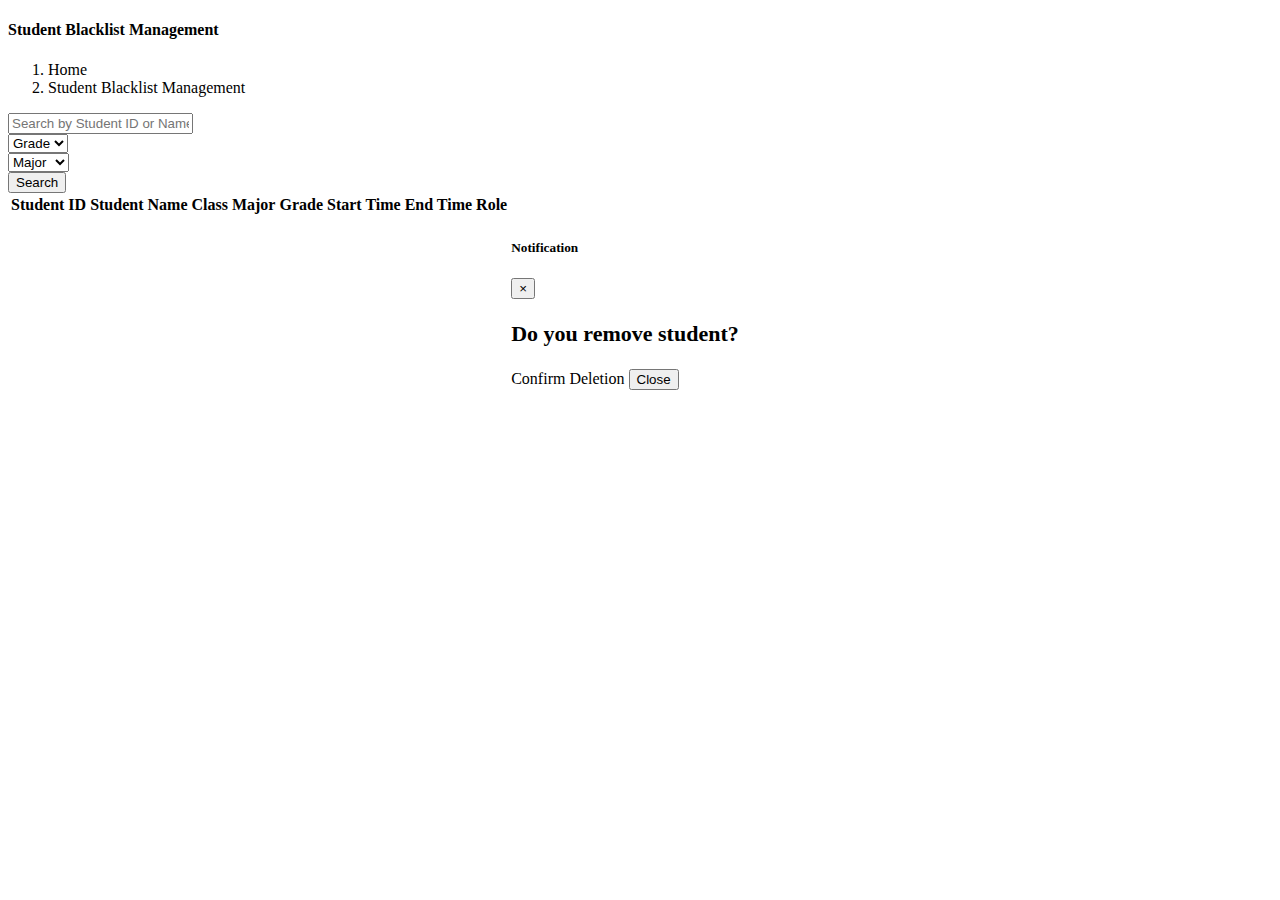
<file: target/classes/templates/blacklist.html>
<!DOCTYPE html>
<html lang="en" xmlns:th="http://www.thymeleaf.org">

<head>
    <meta charset="utf-8">
    <meta http-equiv="X-UA-Compatible" content="IE=edge">
    <meta name="viewport" content="width=device-width, initial-scale=1">
    <title>Student Blacklist - Study Reservation Management</title>
    <!-- Favicon icon -->
    <link rel="icon" type="image/png" href="assets/images/favicon-32x32.png">
    <!-- Base Styling  -->
    <link rel="stylesheet" th:href="@{/assets/main/css/fonts.css}">
    <link rel="stylesheet" th:href="@{/assets/main/css/style.css}">
</head>

<body>
<div id="main-wrapper" class="show">

    <!--        &lt;!&ndash; start logo components &ndash;&gt;-->
    <!--        <div th:replace="~{commons/common::banner_logo}"></div>-->
    <!--        &lt;!&ndash; End logo components &ndash;&gt;-->


    <!-- start section sidebar -->
    <div th:replace="~{commons/common::sidebar(active='blacklist')}"></div>
    <!-- End section sidebar -->


    <!-- start section header -->
    <div th:replace="~{commons/common::header}"></div>
    <!-- End section header -->


    <!-- start section content -->
    <div class="content-body">
        <div class="warper container-fluid">
            <div class="new_appointment main_container">
                <div class="row page-titles mx-0">
                    <div class="col-sm-6 p-md-0">
                        <div class="welcome-text">
                            <h4 class="text-primary">Student Blacklist Management</h4>
                        </div>
                    </div>
                    <div class="col-sm-6 p-md-0 justify-content-sm-end mt-2 mt-sm-0 d-flex">
                        <ol class="breadcrumb">
                            <li class="breadcrumb-item"><a th:href="@{/index}">Home</a></li>
                            <li class="breadcrumb-item active"><a th:href="@{/blacklist}">Student Blacklist Management</a>
                            </li>
                        </ol>
                    </div>
                </div>
                <div class="row">
                    <div class="col-lg-12">
                        <div class="card shadow">
                            <div class="card-header">
                                <form class="row m-rl w-100" th:action="@{/blacklist}">
                                    <div class="col-lg-3 col-sm-12">
                                        <div class="form-group">
                                            <input id="myInputTextField" class="form-control" type="text" placeholder="Search by Student ID or Name" name="searchByIdOrName">
                                        </div>
                                    </div>
                                    <div class="col-lg-3 col-sm-12">
                                        <div class="form-group">
                                            <select class="form-control table-filter-select form-select" name="selectedYear">
                                                <option value="" style="display: none">Grade</option>
                                                <option>1</option>
                                                <option>2</option>
                                                <option>3</option>
                                                <option>4</option>
                                            </select>
                                        </div>
                                    </div>
                                    <div class="col-lg-3 col-sm-12">
                                        <div class="form-group">
                                            <select class="form-control table-filter-select form-select" name="selectedMajor">
                                                <option value="" style="display: none">Major</option>
                                                <option>CS</option>
                                                <option>EE</option>
                                                <option>ME</option>
                                                <option>BA</option>
                                                <option>PSY</option>
                                                <option>CHE</option>
                                                <option>MATH</option>
                                                <option>ECON</option>
                                                <option>ENS</option>
                                            </select>
                                        </div>
                                    </div>

                                    <div class="col-lg-3 col-sm-12">
                                        <div class="form-group">
                                            <button type="submit" class="btn btn-primary w-100 h-56" data-bs-toggle="modal" data-bs-target="#newAppointment">Search</button>
                                        </div>
                                    </div>
                                </form>
                            </div>
                        </div>
                    </div>
                </div>
                <div class="row">
                    <div class="col-md-12">
                        <div class="card shadow">
                            <div class="card-body">
                                <div class="table-responsive">
                                    <table id="example3" class="display nowrap">
                                        <thead>
                                        <tr>
                                            <th>Student ID</th>
                                            <th>Student Name</th>
                                            <th>Class</th>
                                            <th>Major</th>
                                            <th>Grade</th>
                                            <th>Start Time</th>
                                            <th>End Time</th>
                                            <th>Role</th>
                                            <th></th>
                                        </tr>
                                        </thead>
                                        <tbody>
                                            <tr th:each="blackedStudent:${allBlackedStudent}">
                                                <td th:text="${blackedStudent.getS_id()}"></td>
                                                <td th:text="${blackedStudent.getS_name()}"></td>
                                                <td th:text="${blackedStudent.getS_class()}"></td>
                                                <td th:text="${blackedStudent.getS_major()}"></td>
                                                <td th:text="${blackedStudent.getS_year()}"></td>
                                                <td th:text="${blackedStudent.getBlackList().getDate_begin()}"></td>
                                                <td th:text="${blackedStudent.getBlackList().getDate_end()}"></td>
                                                <td th:text="${blackedStudent.getBlackList().getBlacker_id()}"></td>
                                                <td>
                                                    <a type="button" data-bs-toggle='modal' data-bs-target='#modal-delete'>
                                                        <span class='fas fa-trash-alt'></span>
                                                    </a>

                                                    <div class="modal fade" id='modal-delete' tabindex="-1" role="dialog" aria-labelledby="modal-title-edit-modal">
                                                        <div class="modal-dialog modal-dialog-centered" role="document" >
                                                            <div class="modal-content">
                                                                <div class="modal-header">
                                                                    <h5 class="modal-title">
                                                                        Notification
                                                                    </h5>
                                                                    <button type="button" class="close"
                                                                            data-bs-dismiss="modal" aria-label="Close"><span
                                                                            aria-hidden="true">&times;</span></button>
                                                                </div>
                                                                <div class="modal-body top-info">
                                                                    <p style="font-size: 22px;font-weight: bold">Do you remove student?</p>
                                                                </div>
                                                                <div class="modal-footer">
                                                                    <a type="button" class="btn badge-primary" th:href="@{/blacklist_delete(s_id = ${blackedStudent.getS_id()})}">
                                                                        Confirm Deletion
                                                                    </a>
                                                                    <button type="button" class="btn btn-danger" data-bs-dismiss="modal">
                                                                        Close
                                                                    </button>
                                                                </div>
                                                            </div>
                                                        </div>
                                                    </div>
                                                </td>
                                            </tr>
                                        </tbody>
                                    </table>
                                </div>
                            </div>
                        </div>
                    </div>
                </div>
            </div>
        </div>
    </div>
    <!-- End section content -->

</div>

<!-- modal-->

<!-- modal-->

<!-- JQuery v3.5.1 -->
<script th:src="@{/assets/plugins/jquery/jquery.min.js}"></script>

<!-- popper js -->
<script th:src="@{assets/plugins/popper/popper.min.js}"></script>

<!-- Bootstrap -->
<script th:src="@{assets/plugins/bootstrap/js/bootstrap.min.js}"></script>

<!-- Moment -->
<script th:src="@{assets/plugins/moment/moment.min.js}"></script>

<!-- Date Range Picker -->
<script th:src="@{assets/plugins/daterangepicker/daterangepicker.min.js}"></script>

<!-- Datatable -->
<script th:src="@{assets/plugins/datatables/jquery.dataTables.min.js}"></script>
<script th:src="@{/assets/js/init-tdatatable.js}"></script>

<!-- Main Custom JQuery -->
<script th:src="@{assets/js/toggleFullScreen.js}"></script>
<script th:src="@{assets/js/main.js}"></script>

</body>

</html>
</file>
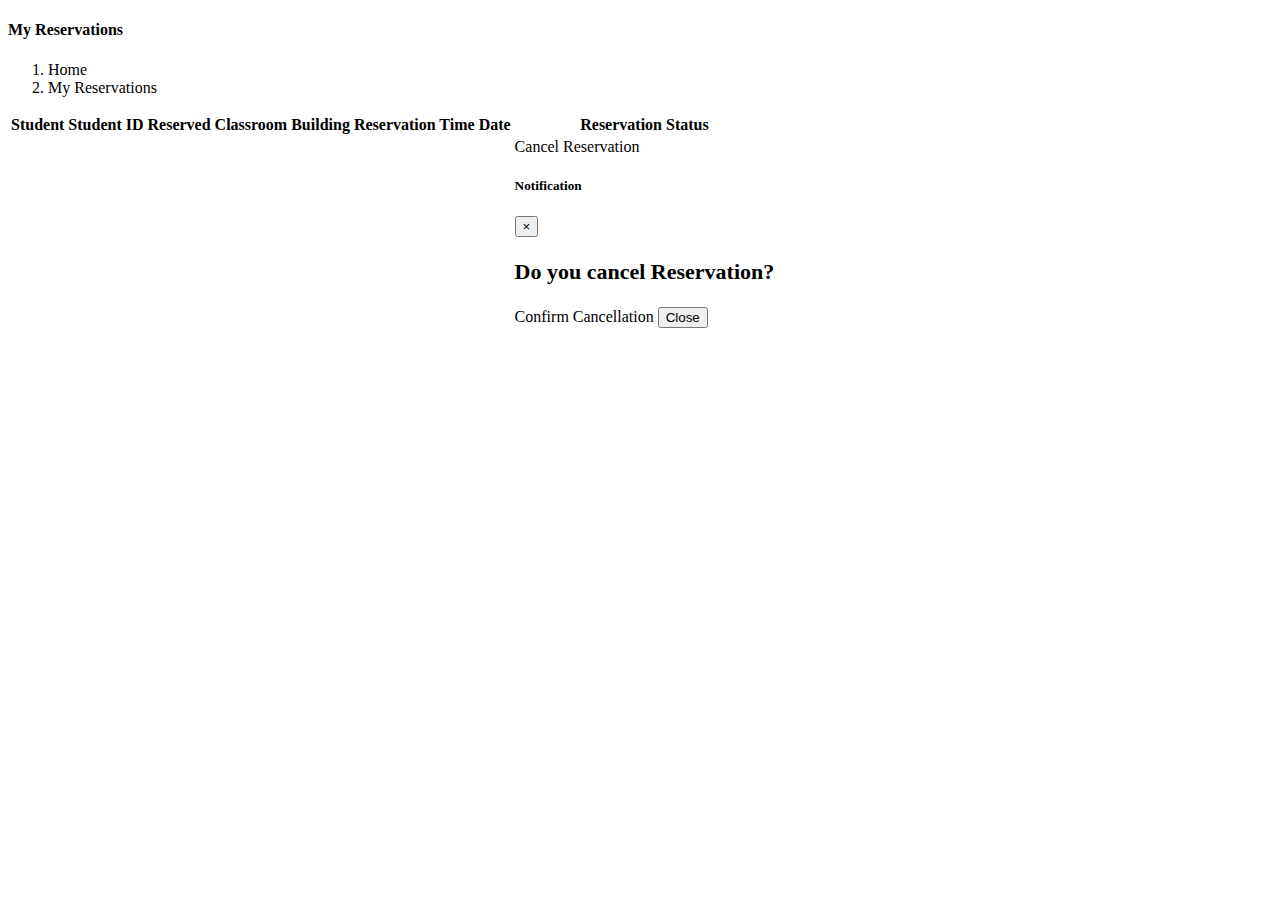
<file: target/classes/templates/user_reservation.html>
<!DOCTYPE html>
<html lang="en" xmlns:th="http://www.thymeleaf.org">

<head>
    <meta charset="utf-8">
    <meta http-equiv="X-UA-Compatible" content="IE=edge">
    <meta name="viewport" content="width=device-width, initial-scale=1">
    <title>Student Reservation Management - Study Reservation System</title>
    <!-- Favicon icon -->
    <link rel="icon" type="image/png" href="assets/images/favicon-32x32.png">
    <!-- Base Styling  -->
    <link rel="stylesheet" th:href="@{/assets/main/css/fonts.css}">
    <link rel="stylesheet" th:href="@{/assets/main/css/style.css}">
</head>

<body>
<div id="main-wrapper" class="show">

    <!--        &lt;!&ndash; start logo components &ndash;&gt;-->
    <!--        <div th:replace="~{commons/common::banner_logo}"></div>-->
    <!--        &lt;!&ndash; End logo components &ndash;&gt;-->


    <!-- start section sidebar -->
    <div th:replace="~{commons/common::student_sidebar}"></div>
    <!-- End section sidebar -->


    <!-- start section header -->
    <div th:replace="~{commons/common::header}"></div>
    <!-- End section header -->


    <!-- start section content -->
    <div class="content-body">
        <div class="warper container-fluid">
            <div class="new_appointment main_container">
                <div class="row page-titles mx-0">
                    <div class="col-sm-6 p-md-0">
                        <div class="welcome-text">
                            <h4 class="text-primary">My Reservations</h4>
                        </div>
                    </div>
                    <div class="col-sm-6 p-md-0 justify-content-sm-end mt-2 mt-sm-0 d-flex">
                        <ol class="breadcrumb">
                            <li class="breadcrumb-item"><a th:href="@{/student_index}">Home</a></li>
                            <li class="breadcrumb-item active"><a th:href="@{/user_reservation}">My Reservations</a>
                            </li>
                        </ol>
                    </div>
                </div>
                <div class="row">
                    <div class="col-md-12">
                        <div class="card shadow">
                            <div class="card-body">
                                <div class="table-responsive">
                                    <table id="example1" class="display nowrap">
                                        <thead>
                                        <tr>
                                            <th>Student</th>
                                            <th>Student ID</th>
                                            <th>Reserved Classroom</th>
                                            <th>Building</th>
                                            <th>Reservation Time</th>
                                            <th>Date</th>
                                            <th>Reservation Status</th>
                                        </tr>
                                        </thead>
                                        <tbody>
                                        <div th:each="student:${students}">
                                            <tr th:each="studentReservation:${student.getStudentReservations()}">
                                                <td th:text="${student.getS_name()}"></td>
                                                <td th:text="${studentReservation.getS_id()}"></td>
                                                <td th:text="${studentReservation.getRoom_name()}"></td>
                                                <td th:text="${studentReservation.getBuilding_id()}"></td>
                                                <td th:text="${studentReservation.getRoomAvailableTimeInfo().getTimeTable().getTime_begin()}
                                                        + '——'
                                                        + ${studentReservation.getRoomAvailableTimeInfo().getTimeTable().getTime_end()}"></td>
                                                <td th:text="${studentReservation.getReservation_date()}"></td>
                                                <td class="text-start">
                                                    <span th:class="${studentReservation.getState()=='Reservation Successful'?'badge badge-success':'badge badge-danger'}" th:text="${studentReservation.getState()}"></span>
                                                    <span type="button" class="badge badge-warning edit" data-bs-toggle='modal' th:attr="data-bs-target='#modal-cancel'+${studentReservation.getRoom_name()}+${studentReservation.getTime_id()}" >
                                                        Cancel Reservation
                                                    </span>

                                                    <div class="modal fade" th:attr="id='modal-cancel'+${studentReservation.getRoom_name()}+${studentReservation.getTime_id()}"  tabindex="-1" role="dialog" aria-labelledby="modal-title-edit-modal">
                                                        <div class="modal-dialog modal-dialog-centered"
                                                             role="document">
                                                            <div class="modal-content">
                                                                <div class="modal-header">
                                                                    <h5 class="modal-title">
                                                                        Notification
                                                                    </h5>
                                                                    <button type="button" class="close"
                                                                            data-bs-dismiss="modal" aria-label="Close"><span
                                                                            aria-hidden="true">&times;</span></button>
                                                                </div>
                                                                <div class="modal-body top-info">
                                                                    <p style="font-size: 22px;font-weight: bold">Do you cancel Reservation?</p>
                                                                </div>
                                                                <div class="modal-footer">
                                                                    <a type="button" class="btn badge-primary" th:href="@{/cancel_reservation(s_id=${studentReservation.getS_id()},room_id=${studentReservation.getRoom_id()},time_id=${studentReservation.getTime_id()},reservation_date=${studentReservation.getReservation_date()},building_id=${studentReservation.getBuilding_id()})}">Confirm Cancellation
                                                                    </a>
                                                                    <button type="button" class="btn btn-danger"
                                                                            data-bs-dismiss="modal">Close
                                                                    </button>
                                                                </div>
                                                            </div>
                                                        </div>
                                                    </div>
                                                </td>
                                            </tr>
                                        </div>
                                        </tbody>
                                    </table>
                                </div>
                            </div>
                        </div>
                    </div>
                </div>
            </div>
        </div>
    </div>
    <!-- End section content -->
</div>




<!-- JQuery v3.5.1 -->
<script th:src="@{/assets/plugins/jquery/jquery.min.js}"></script>

<!-- popper js -->
<script th:src="@{assets/plugins/popper/popper.min.js}"></script>

<!-- Bootstrap -->
<script th:src="@{assets/plugins/bootstrap/js/bootstrap.min.js}"></script>

<!-- Moment -->
<script th:src="@{assets/plugins/moment/moment.min.js}"></script>

<!-- Date Range Picker -->
<script th:src="@{assets/plugins/daterangepicker/daterangepicker.min.js}"></script>

<!-- Datatable -->
<script th:src="@{assets/plugins/datatables/jquery.dataTables.min.js}"></script>
<script th:src="@{/assets/js/init-tdatatable.js}"></script>

<!-- Main Custom JQuery -->
<script th:src="@{assets/js/toggleFullScreen.js}"></script>
<script th:src="@{assets/js/main.js}"></script>

</body>

</html>
</file>
